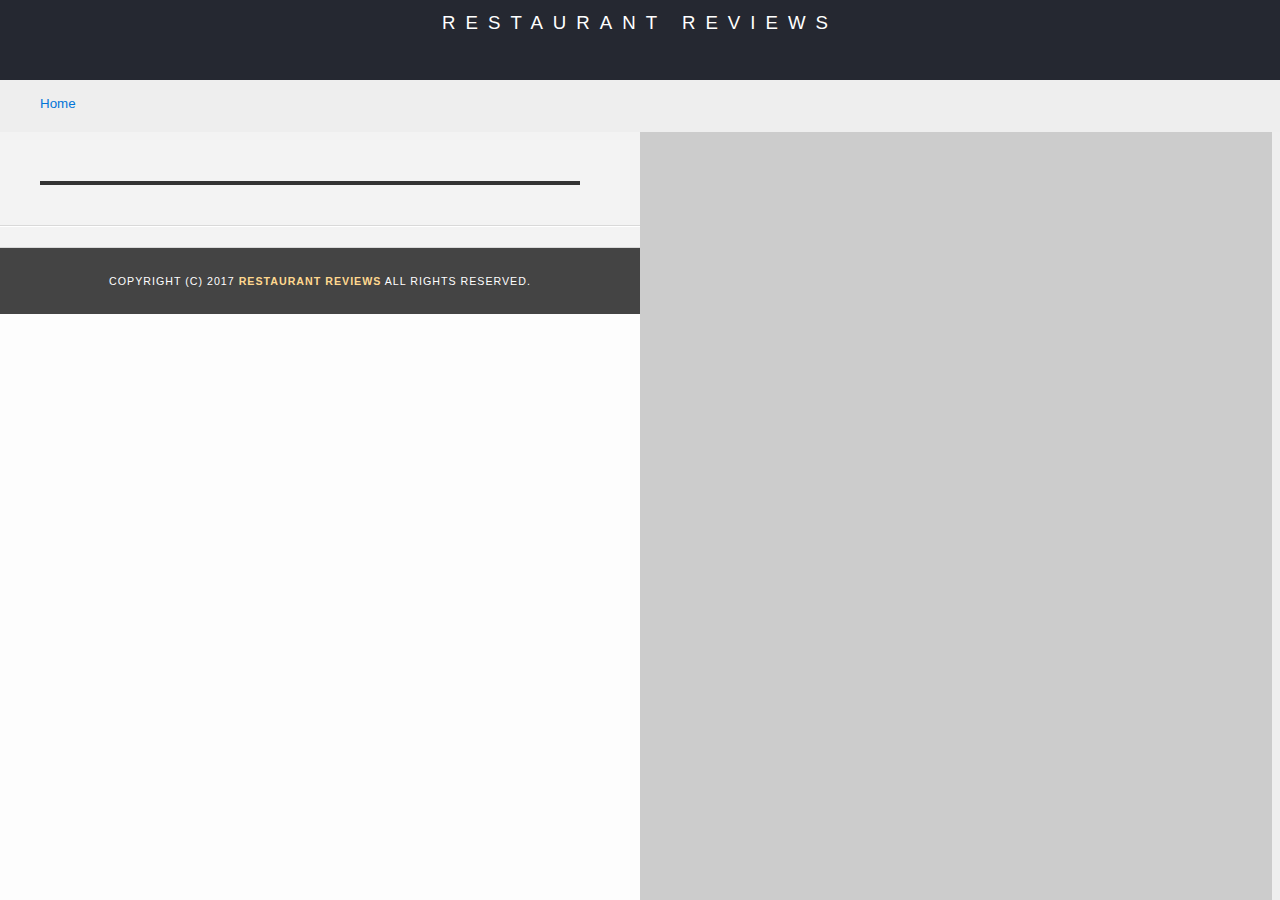
<file: restaurant.html>
<!DOCTYPE html>
<html lang="en">

<head>
    <!-- >>>added meta tag adjusting the viewport -->
    <meta name="viewport" content="width=device-width, initial-scale=1">
    <!-- >>>character set - UTF-8 -->
    <meta charset="UTF-8">
    <!-- Normalize.css for better cross-browser consistency -->
    <!-- <link rel="stylesheet" src="//normalize-css.googlecode.com/svn/trunk/normalize.css" /> -->
    <!-- Main CSS file -->
    <link rel="stylesheet" href="css/styles.css" type="text/css">
    <link rel="stylesheet" href="https://unpkg.com/leaflet@1.3.1/dist/leaflet.css" integrity="sha512-Rksm5RenBEKSKFjgI3a41vrjkw4EVPlJ3+OiI65vTjIdo9brlAacEuKOiQ5OFh7cOI1bkDwLqdLw3Zg0cRJAAQ==" crossorigin=""/>
    <title>Restaurant Info</title
</head>

<body class="inside">
    <!-- Beginning header -->
    <header>
        <!-- Beginning nav -->
        <nav id="heading-nav">
            <h1><a href="/">Restaurant Reviews</a></h1>
        </nav>
        <!-- Beginning breadcrumb -->
        <nav id="breadcrumb-nav" role="navigation" aria-label="breadcrumb">
            <ul id="breadcrumb">
                <li><a href="/">Home</a></li>
            </ul>
        </nav>
        <!-- End breadcrumb -->
        <!-- End nav -->
    </header>
    <!-- End header -->

    <!-- Beginning main -->
    <main id="maincontent">
        <!-- Beginning restaurant -->
        <section id="restaurant-container">
            <!-- >>>changed the restaurant name heading to h2 to improve heading structure for accessibility reasons -->
            <h2 id="restaurant-name"></h2>
            <img id="restaurant-img">
            <p id="restaurant-cuisine"></p>
            <p id="restaurant-address"></p>
            <table id="restaurant-hours"></table>
        </section>
        <!-- end restaurant -->
        <!-- Beginning map -->
        <section id="map-container">
            <div id="map" aria-label="map" role="application" title="use arrow keys to pan"></div>
        </section>
        <!-- End map -->
        <!-- Beginning reviews -->
        <section id="reviews-container">
            <ul id="reviews-list"></ul>
        </section>
        <!-- End reviews -->
    </main>
    <!-- End main -->

    <!-- Beginning footer -->
    <footer id="footer">
        Copyright (c) 2017 <a href="/"><strong>Restaurant Reviews</strong></a> All Rights Reserved.
    </footer>
    <!-- End footer -->
    <script src="https://unpkg.com/leaflet@1.3.1/dist/leaflet.js" integrity="sha512-/Nsx9X4HebavoBvEBuyp3I7od5tA0UzAxs+j83KgC8PU0kgB4XiK4Lfe4y4cgBtaRJQEIFCW+oC506aPT2L1zw==" crossorigin=""></script>
    <!-- Beginning scripts -->
    <!-- Database helpers -->
    <script src="js/dbhelper.js"></script>
    <!-- Main javascript file -->
    <script src="js/restaurant_info.js"></script>
    <!-- Google Maps -->
    <!--  <script async defer src="https://maps.googleapis.com/maps/api/js?key=AIzaSyA_tKbW6A5pQ-eupxI56myUnHLqYCzOjKo&libraries=places&callback=initMap"></script> -->
    <!-- End scripts -->

</body>

</html>
</file>
<file: css/styles.css>
@charset "utf-8";
/* CSS Document */

body,td,th,p{
	font-family: Arial, Helvetica, sans-serif;
	font-size: 10pt;
	color: #333;
	line-height: 1.5;
}

/* >>> align table content to the top of the cell for neatness if row splits */
td {
	vertical-align: top;
}

body {
	background-color: #fdfdfd;
	margin: 0;
	position: relative;
}

ul, li {
	font-family: Arial, Helvetica, sans-serif;
	font-size: 10pt;
	color: #333;
}

/* >>>changed color from orange to #FFD88F to increase color contrast */
a {
	color: #FFD88F;
	text-decoration: none;
}

/* >>> changed color to boost color contrast*/
a:hover, a:focus {
	color: #C3E1F8;
}

/* add underline to text */
a:focus {
	color: #C3E1F8;
	text-decoration: underline;
}

a img{
	border: none 0px #fff;
}

h1, h2, h3, h4, h5, h6 {
	font-family: Arial, Helvetica, sans-serif;
	margin: 0 0 20px;
}

article, aside, canvas, details, figcaption, figure, footer, header, hgroup, menu, nav, section {
	display: block;
}

/* >>>override the default focus ring for all focusable elements to enable better visibility */
*:focus {
	outline: 2px solid red;
}

#maincontent {
	background-color: #f3f3f3;
	min-height: 100%;
}

/* >>> changed color to white to boost color contrast */
#footer {
	background-color: #444;
	color: #ffffff;
	font-size: 8pt;
	letter-spacing: 1px;
	padding: 25px;
	text-align: center;
	text-transform: uppercase;
}

/* ====================== Navigation ====================== */
#heading-nav  {
	width: 100%;
	height: 80px;
	background-color: #252831;
	text-align:center;
	position: relative;
}

nav h1 {
	margin: auto;
}

nav h1 a {
	color: #fff;
	font-size: 14pt;
	font-weight: 200;
	letter-spacing: 10px;
	text-transform: uppercase;
}

.skip-links-container {
	text-align: left;
	padding-left: 10px;
	font-size: 12pt;
	position: absolute;
	bottom: 30px;
}

/* >>>adding skip-link to allow keyboard user to easily bypass map while tabbing */
.skip-link {
	clip-path: rect(1px, 1px, 1px, 1px);
	height: 1px;
	overflow: hidden;
	position: absolute;
	white-space: nowrap;
	width: 1px;
}

.skip-link:focus {
	clip-path: auto;
	height: auto;
	overflow: auto;
	position: absolute;
	width: auto;
}

/* >>>changed width from 50% - 80px to auto
white-space: nowrap to prevent wrapping */
#breadcrumb {
	padding: 10px 40px 16px;
	list-style: none;
	background-color: #eee;
	font-size: 17px;
	margin: 0;
	width: auto;
	white-space: nowrap;
}

/* Display list items side by side */
#breadcrumb li {
	display: inline;
}

/* Add a slash symbol (/) before/behind each list item */
#breadcrumb li+li:before {
	padding: 8px;
	color: black;
	content: "/\00a0";
}

/* Add a color to all links inside the list */
#breadcrumb li a {
	color: #0275d8;
	text-decoration: none;
}

/* Add a color on mouse-over */
#breadcrumb li a:hover {
	color: #01447e;
	text-decoration: underline;
}

/* ====================== Map ====================== */
#map {
	height: 400px;
	width: 99.5%;
	background-color: #ccc;
}

#map:focus {
	outline: 2px solid red;
}

/* >>>add instruction content on map focus */
#map:focus::after {
	content: "Use arrows keys to pan";
	padding: 4px 8px;
	color: #333;
	position: absolute;
	left: 50px;
	top: 15%;
	white-space: nowrap;
	z-index: 1000;
	background-color: #ffffff;
	-moz-border-radius: 5px;
	-webkit-border-radius: 5px;
	border-radius: 5px;
}

/* ====================== Restaurant Filtering ====================== */
/* >>>Define filter-options as a flexbox container
center items
changed the background color to increase contrast to comply with WCAG 2.1 AAA*/
.filter-options {
	width: 100%;
	height: 50px;
	background-color: #252831;
	align-items: center;
	display: flex;
	justify-content: center;

}

/* >>>Prevent heading from breaking over rows for neatness
reduce left, right margin in proportion to viewport width */
.filter-options h2 {
	color: white;
	font-size: 1rem;
	font-weight: normal;
	line-height: 1;
	margin: 0 2vw;
	white-space: nowrap;
}

/* >>>reduce the margin and padding of select elements in proportion to viewport width
increase the width of the select box in proportion to the viewport width */
.filter-options select {
	background-color: white;
	border: 1px solid #fff;
	font-family: Arial,sans-serif;
	font-size: 11pt;
	height: 35px;
	letter-spacing: 0;
	margin: 2vw;
	padding: 0 2vw;
	width: 40vw;
}

/* >>>improve highlighting of select boxes on focus */
.filter-options select:focus {
	font-size: 12pt;
}

/* ====================== Restaurant Listing ====================== */
/* >>>define the restaurants-list as a flexbox container with rows wrapping */
#restaurants-list {
	background-color: #f3f3f3;
	list-style: outside none none;
	margin: 0;
	padding: 30px 15px 60px;
	text-align: center;
	display: flex;
	flex-wrap: wrap;
	justify-content: center;
}

/* >>> adjust min-height to reduce blank space at reduced viewport
also adjusted min-width max-width for neatness
changed margin from 15px to auto
modified padding */
#restaurants-list li {
	background-color: #fff;
	border: 2px solid #ccc;
	font-family: Arial,sans-serif;
	margin: 10px auto;
	min-height: 250px;
	padding: 5px 30px 20px;
	text-align: left;
	min-width: 150px;
	max-width: 270px;
}

/* >>> modify min-height to auto to allow scaling of images
set min-width */
#restaurants-list .restaurant-img {
	background-color: #ccc;
	display: block;
	margin: 0;
	max-width: 100%;
	min-height: auto;
	min-width: 150px;
}

#restaurants-list li h2 {
	color: #f18200;
	font-family: Arial,sans-serif;
	font-size: 14pt;
	font-weight: 200;
	letter-spacing: 0;
	line-height: 1.3;
	margin: 20px 0 10px;
	text-transform: uppercase;
}

#restaurants-list p {
	margin: 0;
	font-size: 11pt;
}

/* >>>changed background-color from orange to #946000 and color to #ffffff to boost color contrast */
#restaurants-list li a {
	background-color: #946000;
	border-bottom: 1px solid #eee;
	color: #ffffff;
	display: inline-block;
	font-size: 10pt;
	margin: 15px 0 0;
	padding: 8px 30px 10px;
	text-align: center;
	text-decoration: none;
	text-transform: uppercase;
}

#restaurants-list li a:focus {
	font-size: 11pt;
}

/* ====================== Restaurant Details ====================== */
/* >>added position details for maincontent to offset below the header */
.inside #maincontent {
	position: relative;
	top: 130px;
}

/* >>increase z-index to be greater than leaflet-controls */
.inside header {
	position: fixed;
	top: 0;
	width: 100%;
	z-index: 1001;
}

/* >>>moved down in top from 80 to 130px
changed height from 87% to 100vh */
.inside #map-container {
	background: #eeee none repeat scroll 0 0;
	height: 100vh;
	position: fixed;
	right: 0;
	top: 130px;
	width: 50%;
}

.inside #map {
	background-color: #ccc;
	height: 100%;
	width: 98.8%;
	top: 2px;
}

/* >>>remove side padding on .inside #footer only allowing it to flush with map
changed position to relative to keep in the normal page overflow
bottom to -130px
width 50%-50px */
.inside #footer {
	bottom: -130px;
	position: relative;
	width: calc(50% - 50px);
	padding 25px 0
}

/* >>>changed font-size from 20pt to 2vw to allow it to scale with view width
changed color to boost color contrast */
#restaurant-name {
	color: #7A4100;
	font-family: Arial,sans-serif;
	font-size: 2vw;
	font-weight: 200;
	letter-spacing: 0;
	margin: 15px 0 30px;
	text-transform: uppercase;
	line-height: 1.1;
}

#restaurant-img {
	width: 90%;
}

#restaurant-address {
	font-size: 12pt;
	margin: 10px 0px;
}

#restaurant-cuisine {
	background-color: #333;
	color: #ddd;
	font-size: 12pt;
	font-weight: 300;
	letter-spacing: 10px;
	margin: 0 0 20px;
	padding: 2px 0;
	text-align: center;
	text-transform: uppercase;
	width: 90%;
}

/* >>>modified padding and width */
#restaurant-container, #reviews-container {
	border-bottom: 1px solid #d9d9d9;
	border-top: 1px solid #fff;
	padding: 0 0 20px 40px;
	width: calc(50% - 40px);
}

/* >>>scale the heading size to viewport height
changed color to boost color contrast*/
#reviews-container h3 {
	color: #7A4100;
	font-size: 2vw;
	font-weight: 300;
	letter-spacing: -1px;
	padding-bottom: 1pt;
}

#reviews-list {
	margin: 0;
	padding: 0;
}

#reviews-list li {
	background-color: #fff;
	border: 2px solid #f3f3f3;
	display: block;
	list-style-type: none;
	margin: 0 0 30px;
	overflow: hidden;
	padding: 0 20px 20px;
	position: relative;
	width: 85%;
}

#reviews-list li p {
	margin: 0 0 10px;
}

#restaurant-hours td {
	color: #666;
}

/* >>>=================== Media Queries ====================== */

@media screen and (max-width: 1000px) {
	#restaurant-name {
		font-size: 15pt;
	}

	#reviews-container h3 {
		font-size: 15pt;
	}

	@media screen and (max-width: 710px) {

		nav h1 a {
			font-size: 12pt;
			letter-spacing: 6px;
		}

		#breadcrumb {
			padding: 10px 10px 16px;
		}

		.inside #map-container {
			position: relative;
			top: 0;
			height: 30vh;
			margin-left: auto;
			margin-right: auto;
			width: 90vw;
		}

		#restaurant-container, #reviews-container {
			width: 100vw;
			margin-left: 10px;
			margin-right:auto;
			padding-left: 0;
			padding-right: 0;
		}

		.inside #footer {
			width: 100%;
			padding: 5px;
		}

	}

	@media screen and (max-width: 450px) {
		.filter-options {
			flex-direction: column;
			height: 150px;
		}

		.filter-options select {
			width: 80vw;
		}

		#restaurant-img, #restaurant-cuisine {
			width: 100%;
		}

		#reviews-container {
			padding: 15px 0;
		}

		#reviews-container {
			margin-left: 10px;
			margin-right: auto;
			width: 100vw;
		}

	}
</file>
